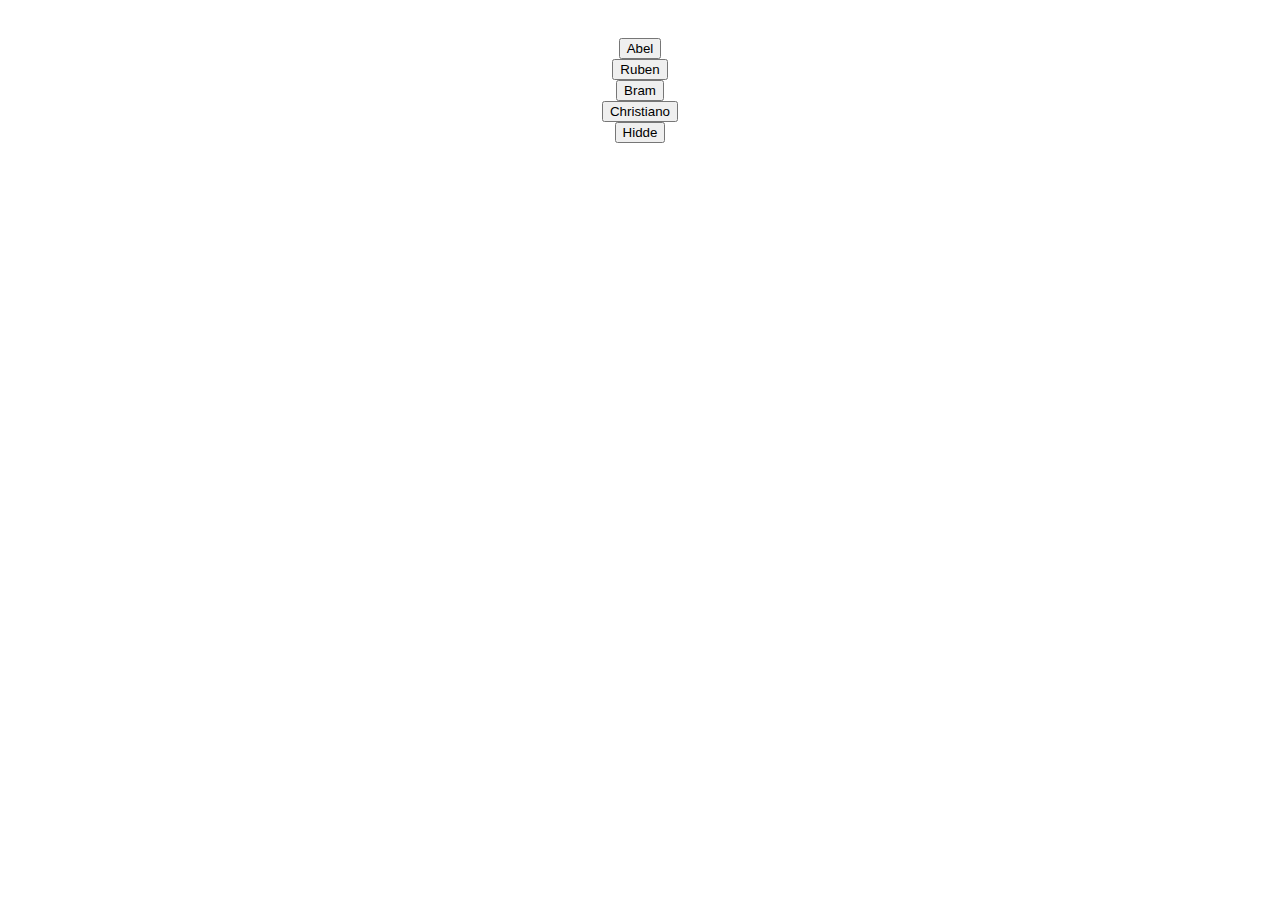
<file: index.html>
<!DOCTYPE html>
<html>
    <head>
        <title>TheCodeSpace | MYOW</title>
        <link rel="apple-touch-icon" sizes="57x57" href="bin/favicon.ico/apple-icon-57x57.png">
        <link rel="apple-touch-icon" sizes="60x60" href="bin/favicon.ico/apple-icon-60x60.png">
        <link rel="apple-touch-icon" sizes="72x72" href="bin/favicon.ico/apple-icon-72x72.png">
        <link rel="apple-touch-icon" sizes="76x76" href="bin/favicon.ico/apple-icon-76x76.png">
        <link rel="apple-touch-icon" sizes="114x114" href="bin/favicon.ico/apple-icon-114x114.png">
        <link rel="apple-touch-icon" sizes="120x120" href="bin/favicon.ico/apple-icon-120x120.png">
        <link rel="apple-touch-icon" sizes="144x144" href="bin/favicon.ico/apple-icon-144x144.png">
        <link rel="apple-touch-icon" sizes="152x152" href="bin/favicon.ico/apple-icon-152x152.png">
        <link rel="apple-touch-icon" sizes="180x180" href="bin/favicon.ico/apple-icon-180x180.png">
        <link rel="icon" type="image/png" sizes="192x192"  href="bin/favicon.ico/android-icon-192x192.png">
        <link rel="icon" type="image/png" sizes="32x32" href="bin/favicon.ico/favicon-32x32.png">
        <link rel="icon" type="image/png" sizes="96x96" href="bin/favicon.ico/favicon-96x96.png">
        <link rel="icon" type="image/png" sizes="16x16" href="bin/favicon.ico/favicon-16x16.png">
        <link rel="manifest" href="bin/favicon.ico/manifest.json">
        <meta name="msapplication-TileColor" content="#ffffff">
        <meta name="msapplication-TileImage" content="bin/favicon.ico/ms-icon-144x144.png">
        <meta name="theme-color" content="#ffffff">
        <link rel="stylesheet" type="text/css" href="bin/lib/css/main.css">
        
        <link rel="stylesheet" href="https://maxcdn.bootstrapcdn.com/bootstrap/4.0.0-beta.2/css/bootstrap.min.css" integrity="sha384-PsH8R72JQ3SOdhVi3uxftmaW6Vc51MKb0q5P2rRUpPvrszuE4W1povHYgTpBfshb" crossorigin="anonymous">
        <script src="https://code.jquery.com/jquery-3.2.1.slim.min.js" integrity="sha384-KJ3o2DKtIkvYIK3UENzmM7KCkRr/rE9/Qpg6aAZGJwFDMVNA/GpGFF93hXpG5KkN" crossorigin="anonymous"></script>
        <script src="https://cdnjs.cloudflare.com/ajax/libs/popper.js/1.12.3/umd/popper.min.js" integrity="sha384-vFJXuSJphROIrBnz7yo7oB41mKfc8JzQZiCq4NCceLEaO4IHwicKwpJf9c9IpFgh" crossorigin="anonymous"></script>
        <script src="https://maxcdn.bootstrapcdn.com/bootstrap/4.0.0-beta.2/js/bootstrap.min.js" integrity="sha384-alpBpkh1PFOepccYVYDB4do5UnbKysX5WZXm3XxPqe5iKTfUKjNkCk9SaVuEZflJ" crossorigin="anonymous"></script>
    </head>
    <body>
        <center style="margin: 3%;">
            <button type="button" onclick="location.host = location.host + '/abel'" class="btn btn-outline-dark btn-lg btn-block">Abel</button>
            <br />
            <button type="button" onclick="location.host = location.host + '/ruben'" class="btn btn-outline-dark btn-lg btn-block">Ruben</button>
            <br />
            <button type="button" onclick="location.host = location.host + '/bram'" class="btn btn-outline-dark btn-lg btn-block">Bram</button>
            <br />
            <button type="button" onclick="location.host = location.host + '/christiano'" class="btn btn-outline-dark btn-lg btn-block">Christiano</button>
            <br />
            <button type="button" onclick="location.host = location.host + '/hidde'" class="btn btn-outline-dark btn-lg btn-block">Hidde</button>
            <br />
            <button type="button" class="btn btn-outline-dark btn-lg btn-block" hidden></button>
            <br />
            <button type="button" class="btn btn-outline-dark btn-lg btn-block" hidden></button>
            <br />
            <button type="button" class="btn btn-outline-dark btn-lg btn-block" hidden></button>
        </center>
    </body>
</html>
</file>
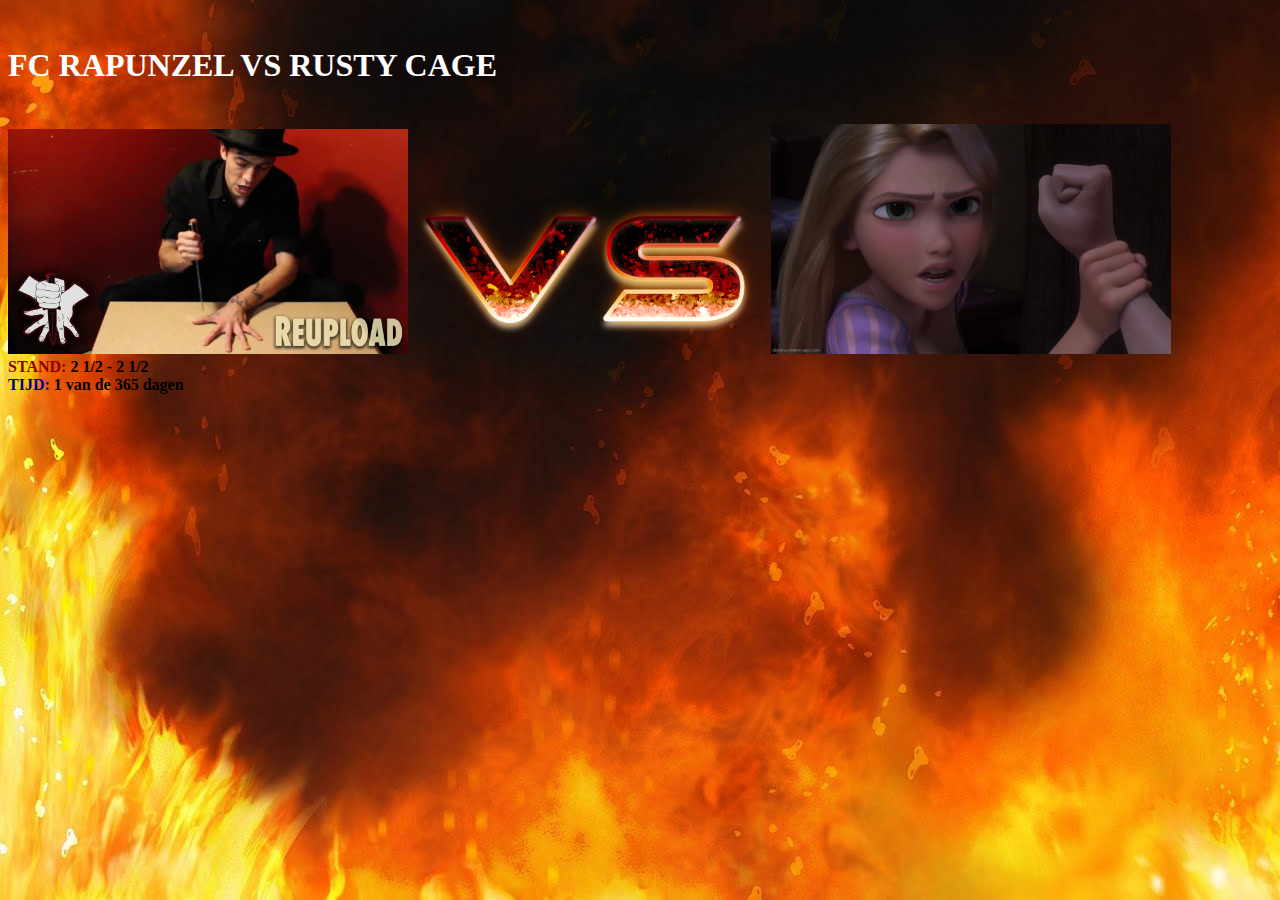
<file: abel/index.html>
<!DOCTYPE html>
<html>
	<head>
	<title>Fc Rapunzel</title>
	</head>
	<body class="achtergrond">
	<br />
	<h1 span class="wit"> FC RAPUNZEL VS RUSTY CAGE</h1> 
	<br />
	<b> <img src=" assets/abel/rusty_cage.jpg" width="400px">
	<img src=" assets/abel/vs.png" width="355px">
	<img src=" assets/abel/rapunzel_16.jpg" width="400px">
	<br />
	<b class="rood"> STAND: </b>2 1/2 - 2 1/2
	<br />
	<b class="blauw"> TIJD: </b> 1 van de 365 dagen
	<br />
	<iframe width="560" height="315" src="https://www.youtube.com/embed/RsgkXvbPWmw" frameborder="0" gesture="media" allowfullscreen></iframe>
	<iframe width="560" height="315" src="https://www.youtube.com/embed/eTOqaT6kr3w" frameborder="0" allowfullscreen></iframe>
	</body>
	<style> 
	.rood {
	color: darkred;
	}
	.blauw {
	color: darkblue;
	}
	.wit {
	color: white;
	}
	.achtergrond {
		background-image: url("assets/abel/sjon.jpg");
	}
	</style>
</html>
</file>
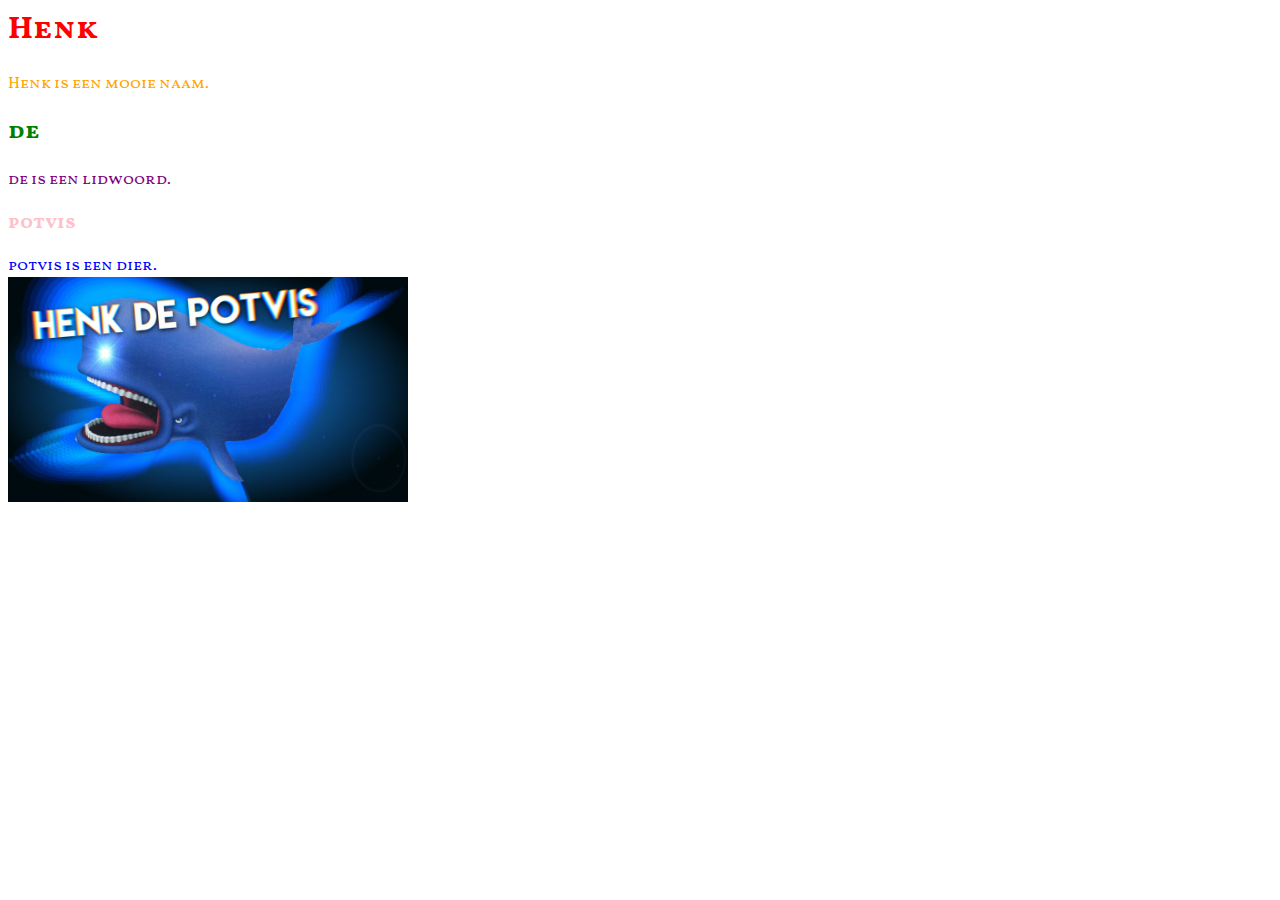
<file: bram/index.html>
<html>
	<head>
		<title>
			Henk de potvis
		</title>
	</head>
	<body class="lettertype_Volkorn"> 
		<h1>
			<font color=red>
				Henk
			</font color=red>
		</h1>
			<font color=orange>
				Henk is een mooie naam.
			</font color=orange>
		<h2>
			<font color=green>
				de
			</font color=green>	
		</h2>
		<font color=purple>
			de is een lidwoord.
		</font color=purple>	
		<h3>
			<font color=pink>
				potvis
			</font color=pink>	
		</h3>
		<font color=blue>
			potvis is een dier.
		</font color=blue>	
		<br />
		<img src="assets/bram/henkdepotvis.jpg" width="400">
		<br />
		<iframe width="560" height="315" src="https://www.youtube.com/embed/d4zDoFeba0E?rel=0" frameborder="0" allowfullscreen></iframe>
	</body>
	<style>
	@import url('https://fonts.googleapis.com/css?family=Vollkorn+SC');
	
	.lettertype_Volkorn {
		font-family: 'Vollkorn SC', serif;
	}
	</style>
</html>
</file>
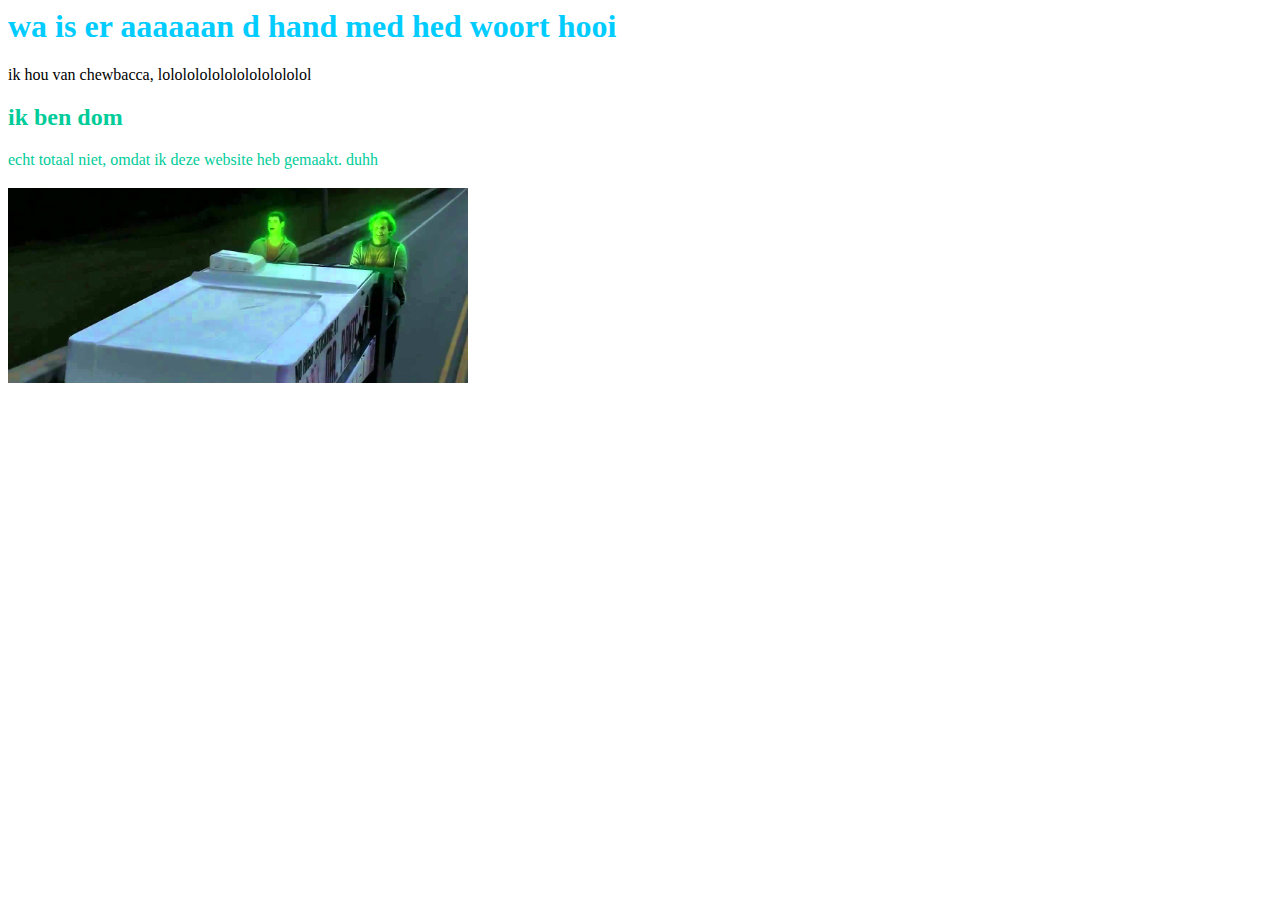
<file: christiano/index.html>
<html>
	<head>
		<title>
			ik heb een en 40 dollar,ik heb een en 40 dollar.
		</title>
	</head>
	<body>
		<h1>
			<font color="#00ccff">
				wa is er aaaaaan d hand med hed woort hooi
			</font>	
		</h1>
	ik hou van chewbacca, lolololololololololololol
		<h2>
			<font color="#00cc99">
			ik ben dom
		</h2>
	echt totaal niet, omdat ik deze website heb gemaakt. duhh
		<h3>
			<img src="maxresdefault.jpg" width="460">
		</h3>
	</body>	
</html>
</file>
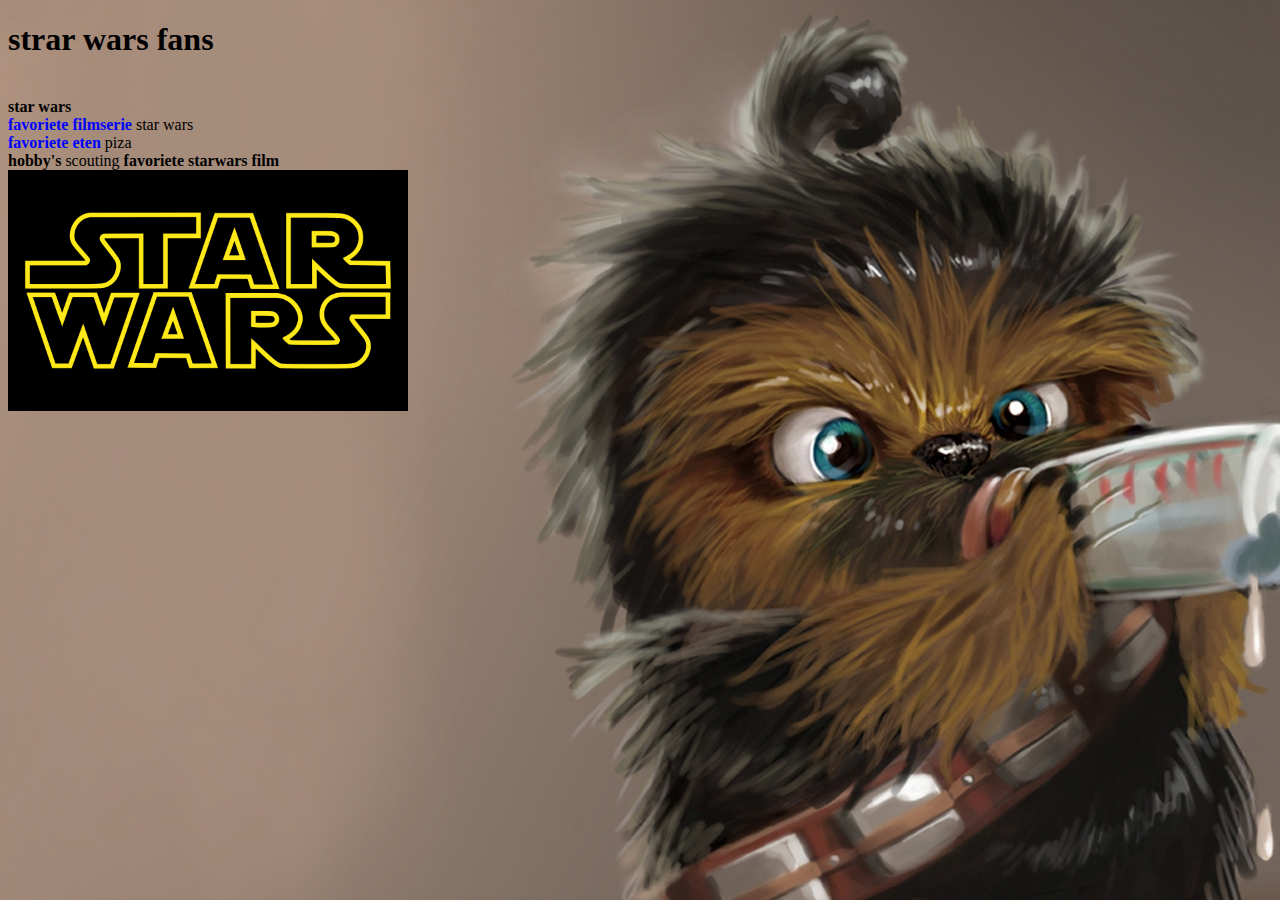
<file: hidde/index.html>
<!DOCTYPE html>
<html>
	<head>
		<title>star wars</title>
	</head>
	<body class="achtergrond">
		<h1>strar wars fans </h1>
		<br />
		<b>star wars </b>
		<br />
		<b class="blauwe_tekst"> favoriete filmserie </b>star wars
		<br />
		<b class="blauwe_tekst"> favoriete eten </b> piza 
		<br />
		<b> hobby's </b> scouting
		<b class="blauwe tekst"> favoriete starwars film </b>
		<br />
		<img src="assets/hidde/starwars.png" width="400px">
		<br />
		<iframe width="560" height="315" src="https://www.youtube.com/embed/TYRy5bCsWF8" frameborder="0" allowfullscreen></iframe>
	</body>
	<style>
		.blauwe_tekst {
			color: blue;
			
		}	

		.achtergrond {
			background-image: url("assets/hidde/starwars_achtergrond.jpg");
		}
	</style>
</html>
</file>
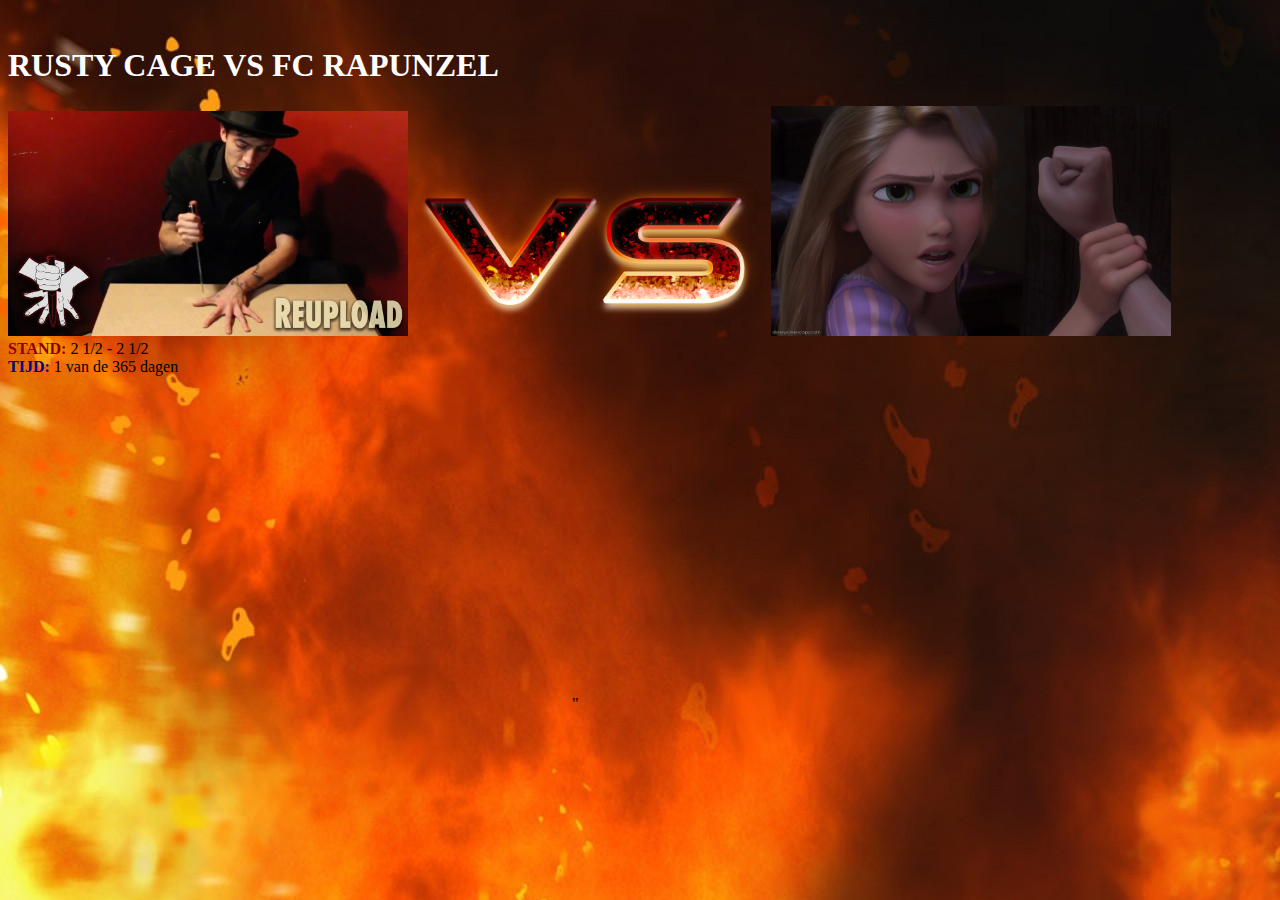
<file: ruben/index.html>
<!DOCTYPE html>
<html>
	<head>
		<title>RUSTY CAGE</title>
	</head>
	<body class="achtergrond">
		<br />
		<h1 class="wit">RUSTY CAGE VS FC RAPUNZEL</h1>
		<img src="assets/ruben/rusty_cage.jpg" width="400px">
		<img src="assets/ruben/vs.png" width="355px">
		<img src="assets/ruben/Rapunzel_16.jpg" width="400px">
		<br />
		<b class="donkerrood">STAND: </b>2 1/2 - 2 1/2
		<br />
		<b class="donkerblauw">TIJD: </b>1 van de 365 dagen 
		<br />
		<br />
		<iframe width="560" height="315" src="https://www.youtube.com/embed/RsgkXvbPWmw" frameborder="0" gesture="media" allowfullscreen></iframe>
		"<iframe width="560" height="315" src="https://www.youtube.com/embed/eTOqaT6kr3w" frameborder="0" gesture="media" allowfullscreen></iframe>
	</body>
	<style>
		.donkerrood {
			color: darkred;
		}
		
		.donkerblauw {
			color: darkblue;
			}
		
		.wit {
			color: white;
		}
			
		.achtergrond {
			background-image: url("assets/ruben/vuur.jpg");
		}
	</style>
</html>
</file>
<file: bin/lib/css/main.css>
* {
	font-family: Arial, sans-serif;
	text-align: center;
}


/*Embed Snippet*/
.download {
    color: black;
    margin: 15px;
    border-radius: 10px;

}


.test  {
    background-color: lightgray;
    margin: 10px;
    padding: 10px;
    border-radius: 10px;
}

.block {
    display: inline-block;
    margin: 10px;
    border-radius: 10px;
    width: auto;
    height: 70;
    background-color: gray;
}

.img {
    margin: 5px;
    border-radius: 10px;
}


/*General Purpose Button*/

.btn:link, .btn:visited {
	background-color: #3DB1D8;
	text-decoration: none;
	color: white;
	text-align: center;
	padding: 14px 25px;
}
.btn:hover { background-color: #4EC2E9; }

/* Dropdown Menu */
ul {
	list-style-type: none;
	margin: 0;
	padding: 0;
	overflow: hidden;
	background-color: #333;
	font-family: Arial;
    border-radius: 10px;
}

li {
	float: left;
        border-radius: 10px;

}

li2 {
	float: right;
        border-radius: 10px;

}

li a, .dropbtn {
	display: inline-block;
	color: white;
	text-align: center;
	padding: 14px 16px;
	text-decoration: none;
        border-radius: 10px;

}

li a:hover, .dropdown:hover .dropbtn {
	background-color: #2CA0C7;
}

li .dropdown {
	display: inline-block;
        border-radius: 10px;


}

li2 a, .dropbtn {
	display: inline-block;
	color: white;
	text-align: center;
	padding: 14px 16px;
	text-decoration: none;
        border-radius: 10px;

}

li2 a:hover, .dropdown:hover .dropbtn {
	background-color: #2CA0C7;
        border-radius: 10px;

}

li2 .dropdown {
	display: inline-block;
        border-radius: 10px;


}

.dropdown-content {
	display: none;
	position: absolute;
	background-color: #f9f9f9;
	min-width: 140px;
	box-shadow: 0px 8px 16px 0px rgba(0,0,0,0.2);
        border-radius: 10px;

}

.dropdown-content a {
	color: black;
	padding: 12px 16px;
	text-decoration: none;
	display: block;
	text-align: left;
        border-radius: 10px;

}

.dropdown-content a:hover {background-color: #f1f1f1}

.dropdown:hover .dropdown-content {
	display: block;
        border-radius: 10px;

}

/* Defaults */
h1 {
	font-size: 30px;
}
</file>
